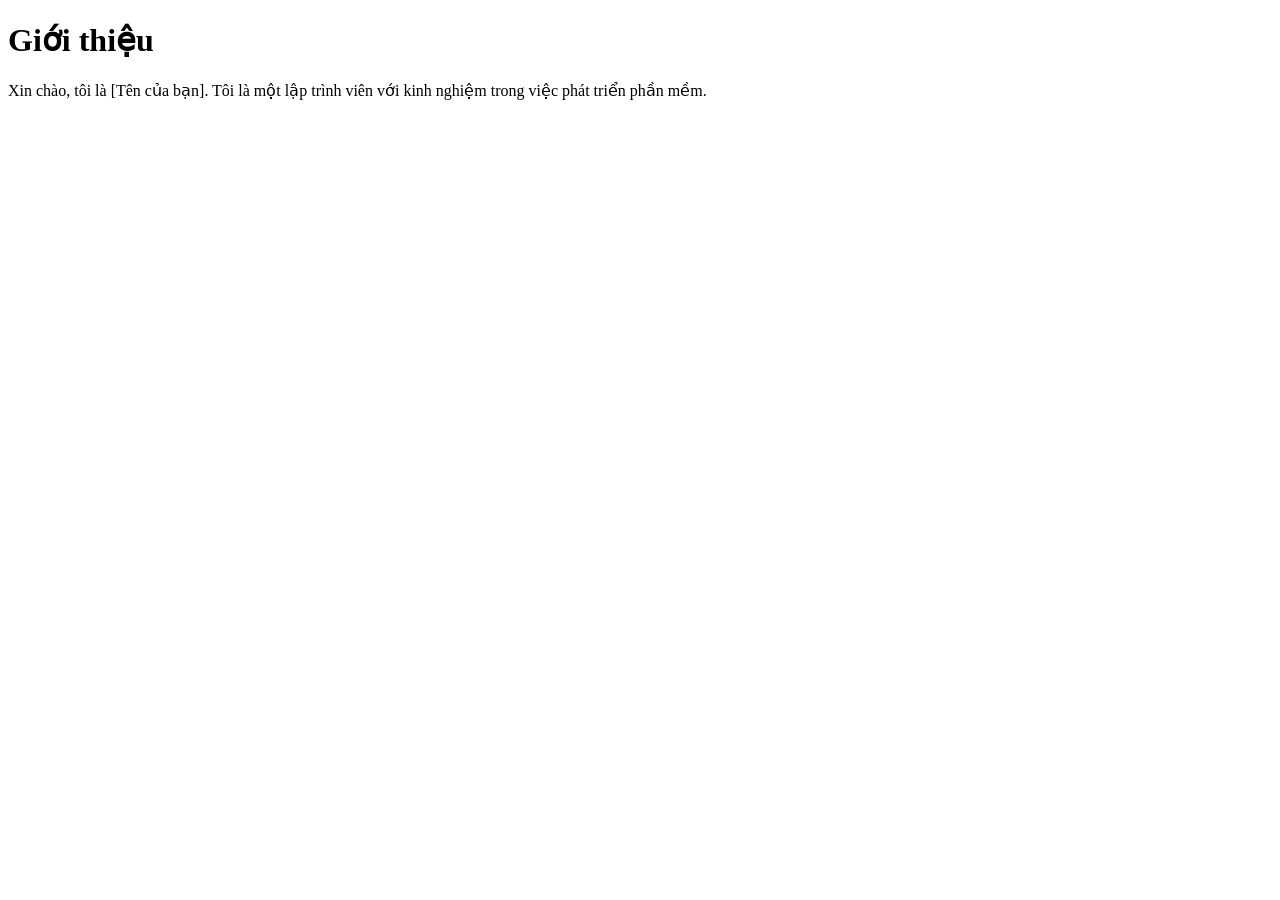
<file: templates/introduce.html>
<!doctype html>
<html lang="en">
  <head>
    <meta charset="UTF-8" />
    <meta name="viewport" content="width=device-width, initial-scale=1.0" />
    <title>Giới thiệu</title>
  </head>
  <body>
    <h1>Giới thiệu</h1>
    <p>
      Xin chào, tôi là [Tên của bạn]. Tôi là một lập trình viên với kinh nghiệm
      trong việc phát triển phần mềm.
    </p>
  </body>
</html>
</file>
